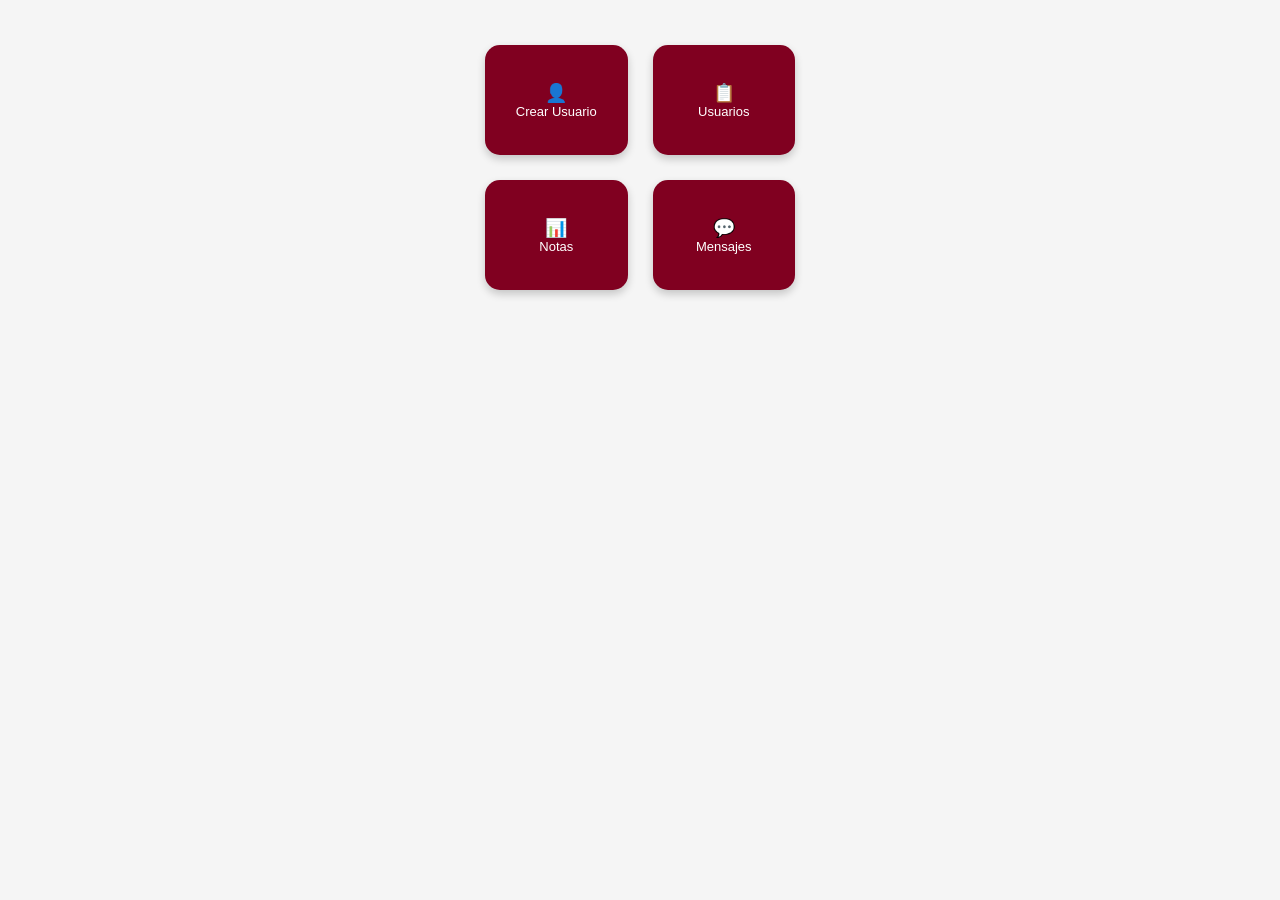
<file: dashboard-admin.html>
<!DOCTYPE html>
<html>
<head>
<link rel="stylesheet" href="estilos.css">
</head>

<body>

<div class="panel">

<button class="card" onclick="window.location='crear.html'">
👤
<span>Crear Usuario</span>
</button>

<button class="card" onclick="window.location='usuarios.html'">
📋
<span>Usuarios</span>
</button>
  

<button class="card" onclick="window.location='notas.html'">
📊
<span>Notas</span>
</button>

<button class="card" onclick="window.location='mensajes.html'">
💬
<span>Mensajes</span>
</button>

</div>

<script src="app.js"></script>

</body>
</html>
</file>
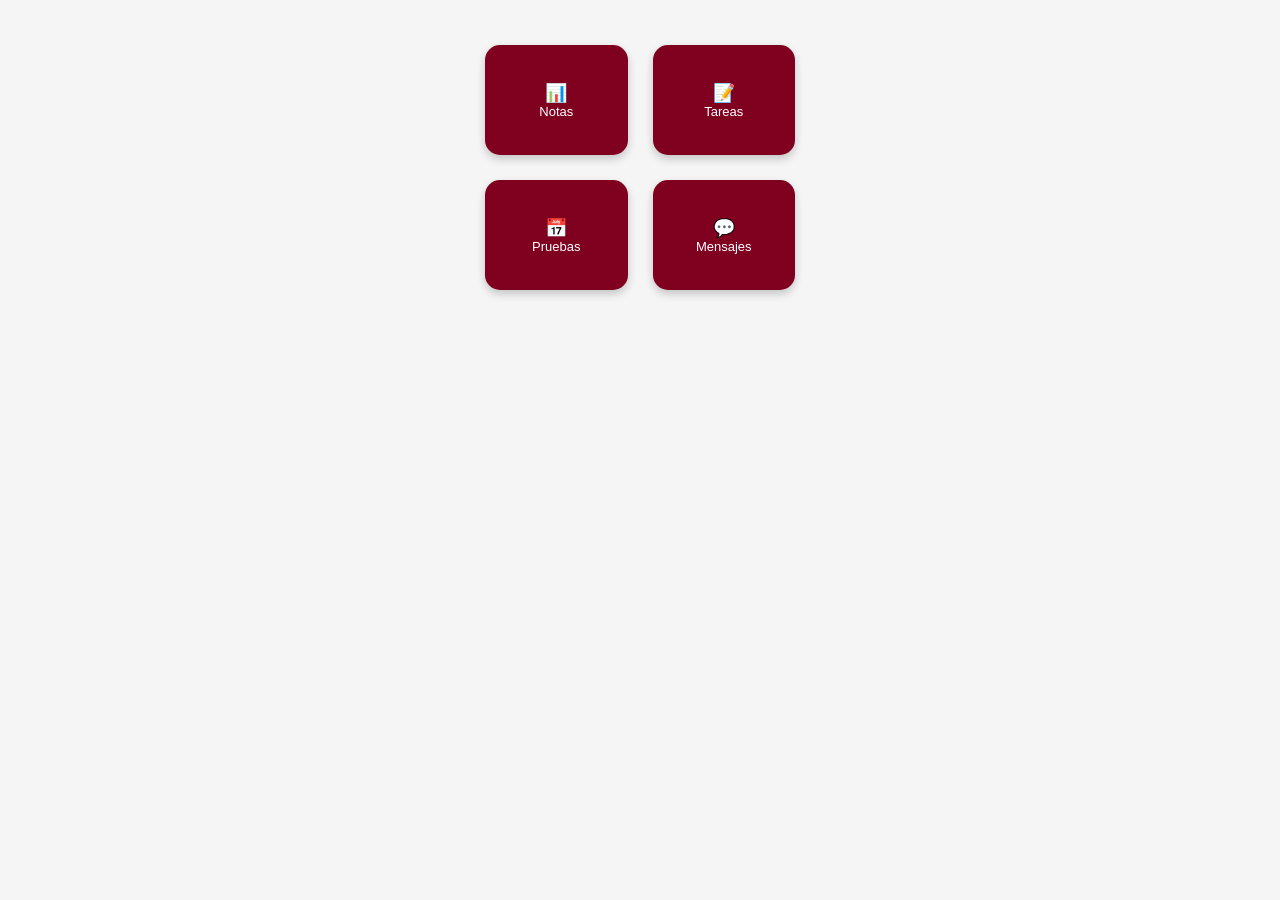
<file: dashboard-alumno.html>
<!DOCTYPE html>
<html>
<head>
<link rel="stylesheet" href="estilos.css">
</head>

<body>

<div class="panel">

<button class="card" onclick="irNotas()">📊<span>Notas</span></button>
<button class="card" onclick="irTareas()">📝<span>Tareas</span></button>
<button class="card" onclick="irPruebas()">📅<span>Pruebas</span></button>
<button class="card" onclick="irMensajes()">💬<span>Mensajes</span></button>

</div>

<script src="app.js"></script>

</body>
</html>
</file>
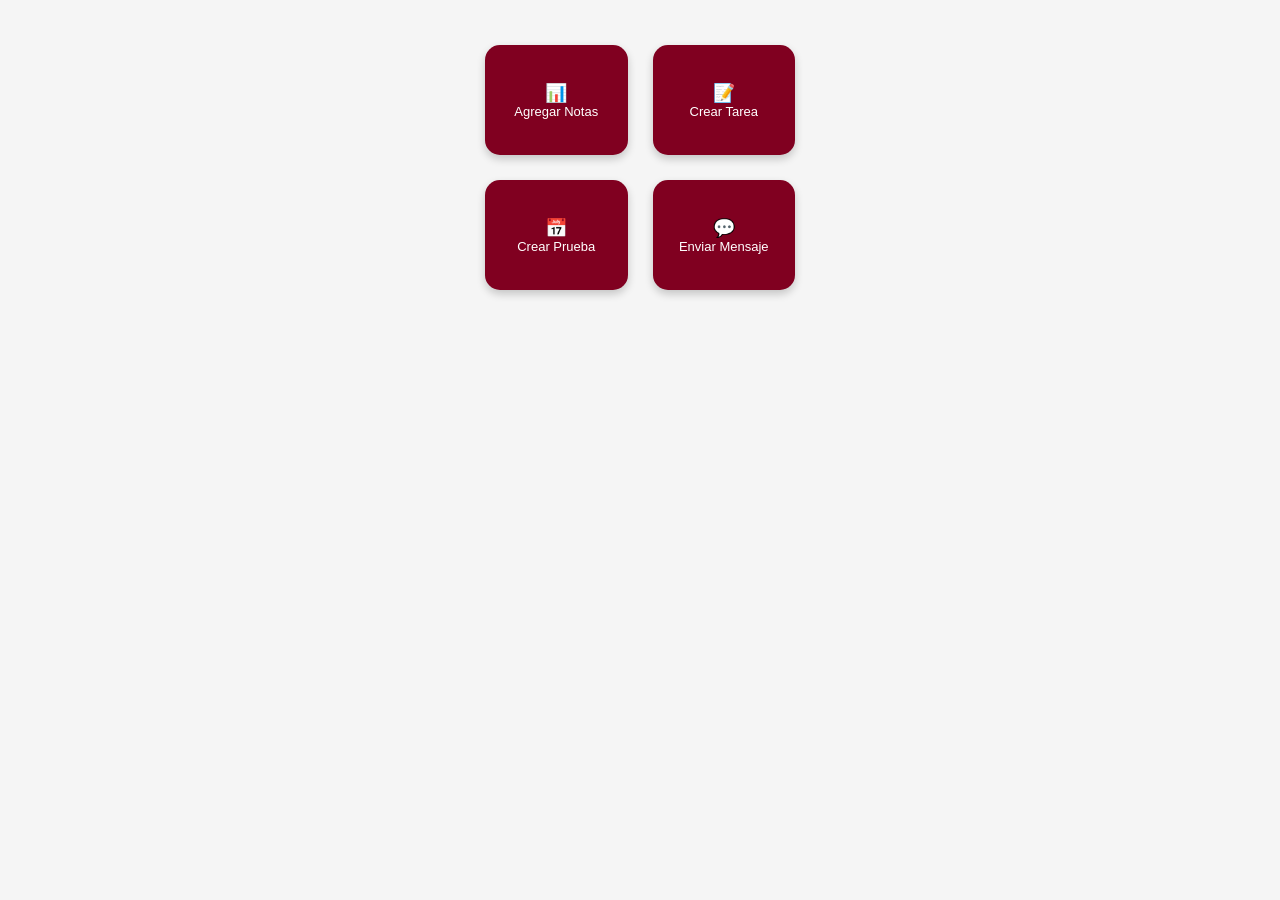
<file: dashboard-profesor.html>
<!DOCTYPE html>
<html>
<head>
<link rel="stylesheet" href="estilos.css">
</head>

<body>

<div class="panel">

<button class="card" onclick="window.location='notas-profesor.html'">
📊
<span>Agregar Notas</span>
</button>
<button class="card" onclick="irTareas()">📝<span>Crear Tarea</span></button>
<button class="card" onclick="irPruebas()">📅<span>Crear Prueba</span></button>
<button class="card" onclick="irMensajes()">💬<span>Enviar Mensaje</span></button>

</div>

<script src="app.js"></script>

</body>
</html>
</file>
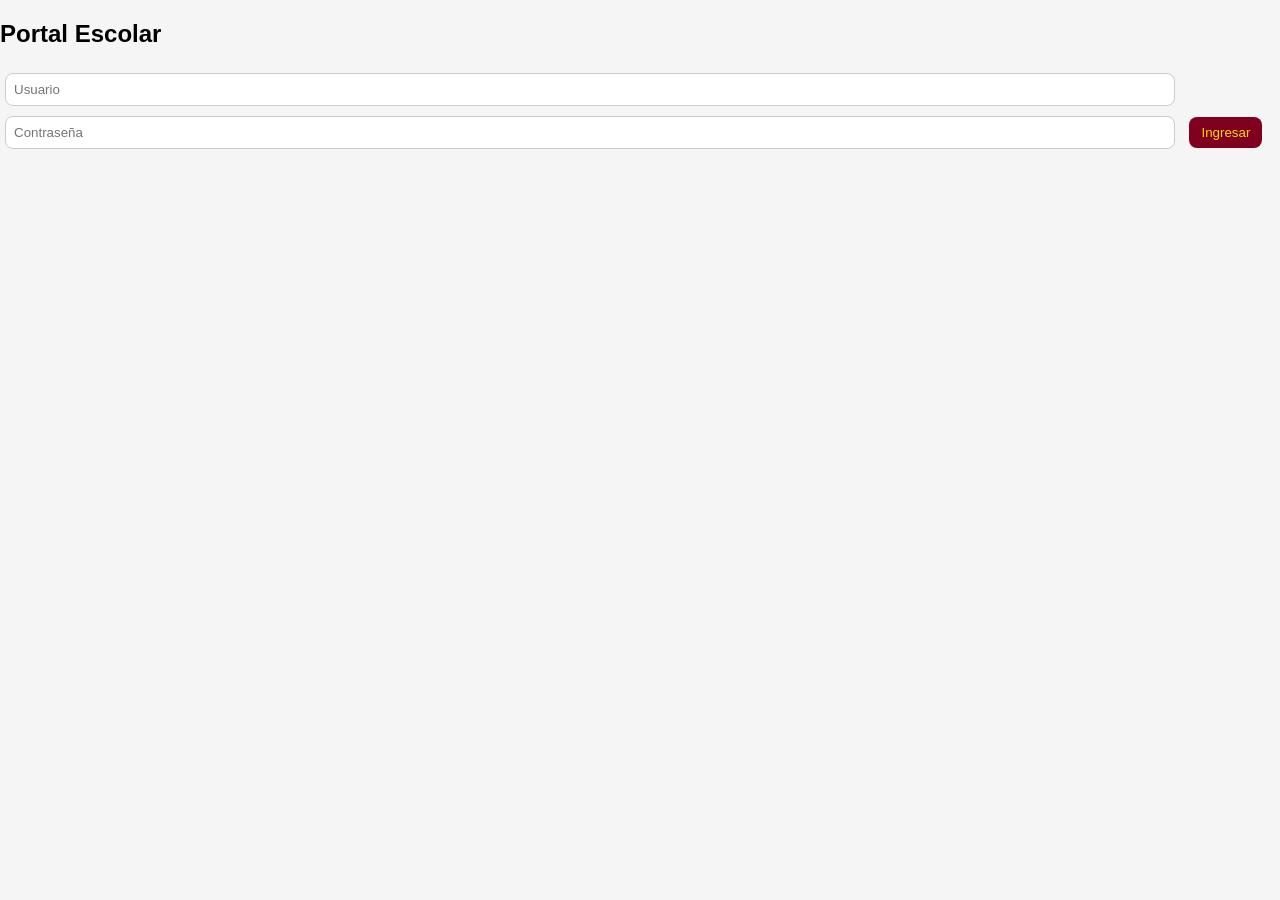
<file: login.html>
<!DOCTYPE html>
<html lang="es">
<head>
    <meta charset="UTF-8">
    <title>Portal Escolar - Login</title>
    <link rel="stylesheet" href="estilos.css">
</head>
<body>

<div class="login-container">
    <h2>Portal Escolar</h2>

    <input type="text" id="usuario" placeholder="Usuario">
    <input type="password" id="password" placeholder="Contraseña">

    <button onclick="login()">Ingresar</button>
</div>

<script src="app.js"></script>

</body>
</html>
</file>
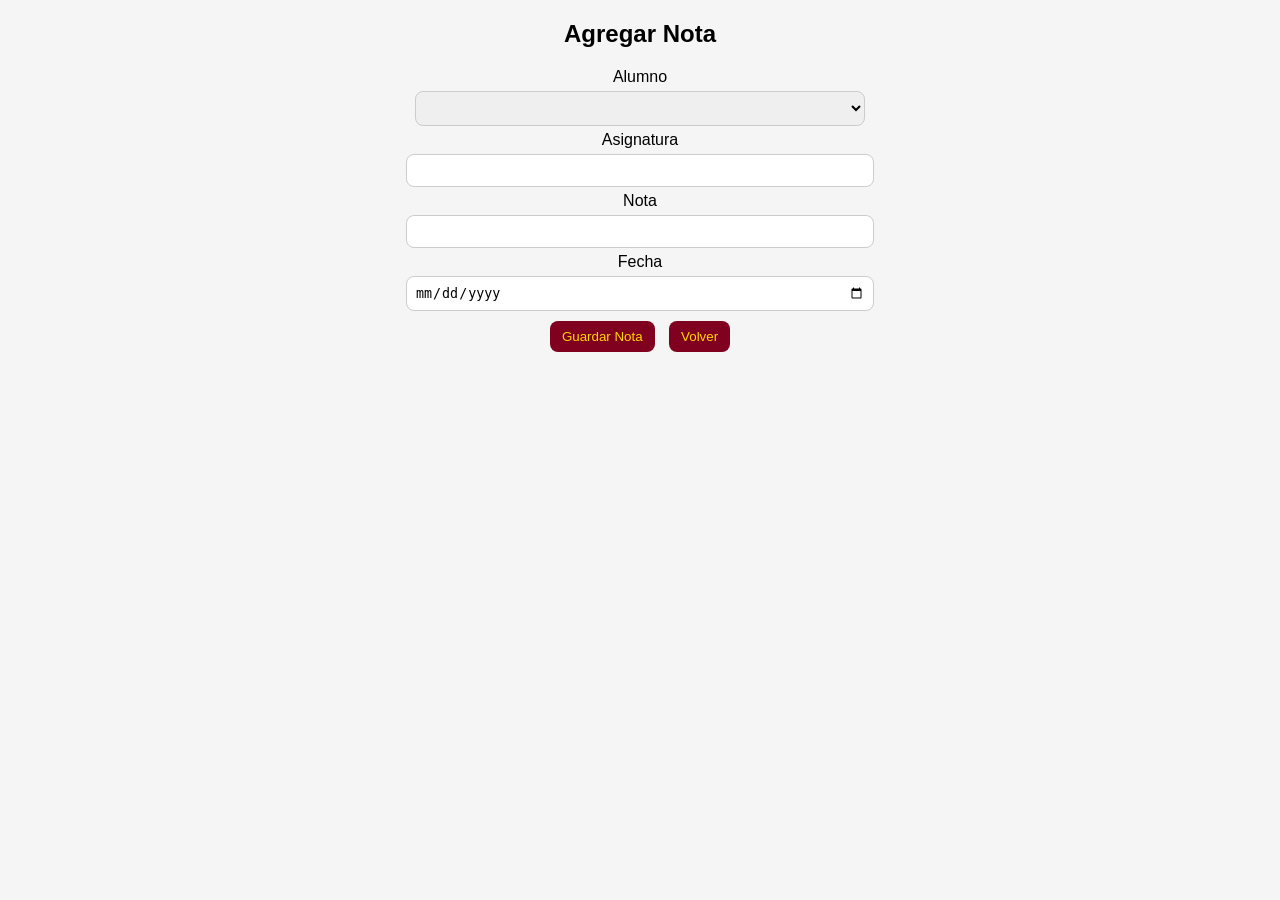
<file: notas-profesor.html>
<!DOCTYPE html>
<html>
<head>
<link rel="stylesheet" href="estilos.css">
</head>

<body>

<div class="menu-container">

<h2>Agregar Nota</h2>

<label>Alumno</label><br>
<select id="alumnoNota"></select><br>

<label>Asignatura</label><br>
<input type="text" id="asignaturaNota"><br>

<label>Nota</label><br>
<input type="number" step="0.1" min="1" max="7" id="valorNota"><br>

<label>Fecha</label><br>
<input type="date" id="fechaNota"><br>

<button onclick="agregarNota()">Guardar Nota</button>
<button onclick="volver()">Volver</button>

</div>

<script src="app.js"></script>

</body>
</html>
</file>
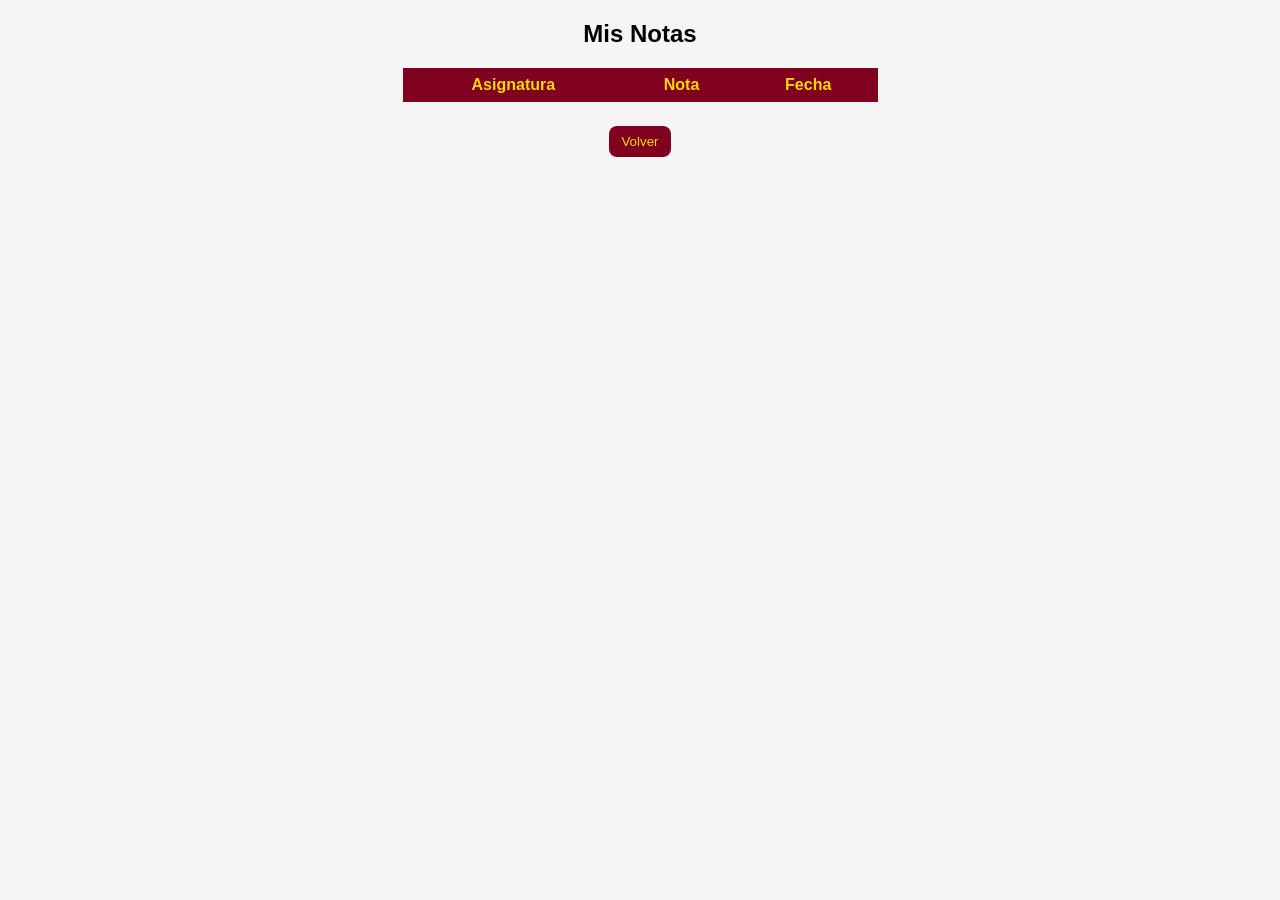
<file: notas.html>
<!DOCTYPE html>
<html>
<head>
<meta charset="UTF-8">
<link rel="stylesheet" href="estilos.css">
</head>

<body>

<div class="menu-container">

<h2>Mis Notas</h2>

<table>
<thead>
<tr>
<th>Asignatura</th>
<th>Nota</th>
<th>Fecha</th>
</tr>
</thead>

<tbody id="tablaNotas"></tbody>
</table>

<h3 id="promedio"></h3>

<button onclick="volver()">Volver</button>

</div>

<script src="app.js"></script>

</body>
</html>
</file>
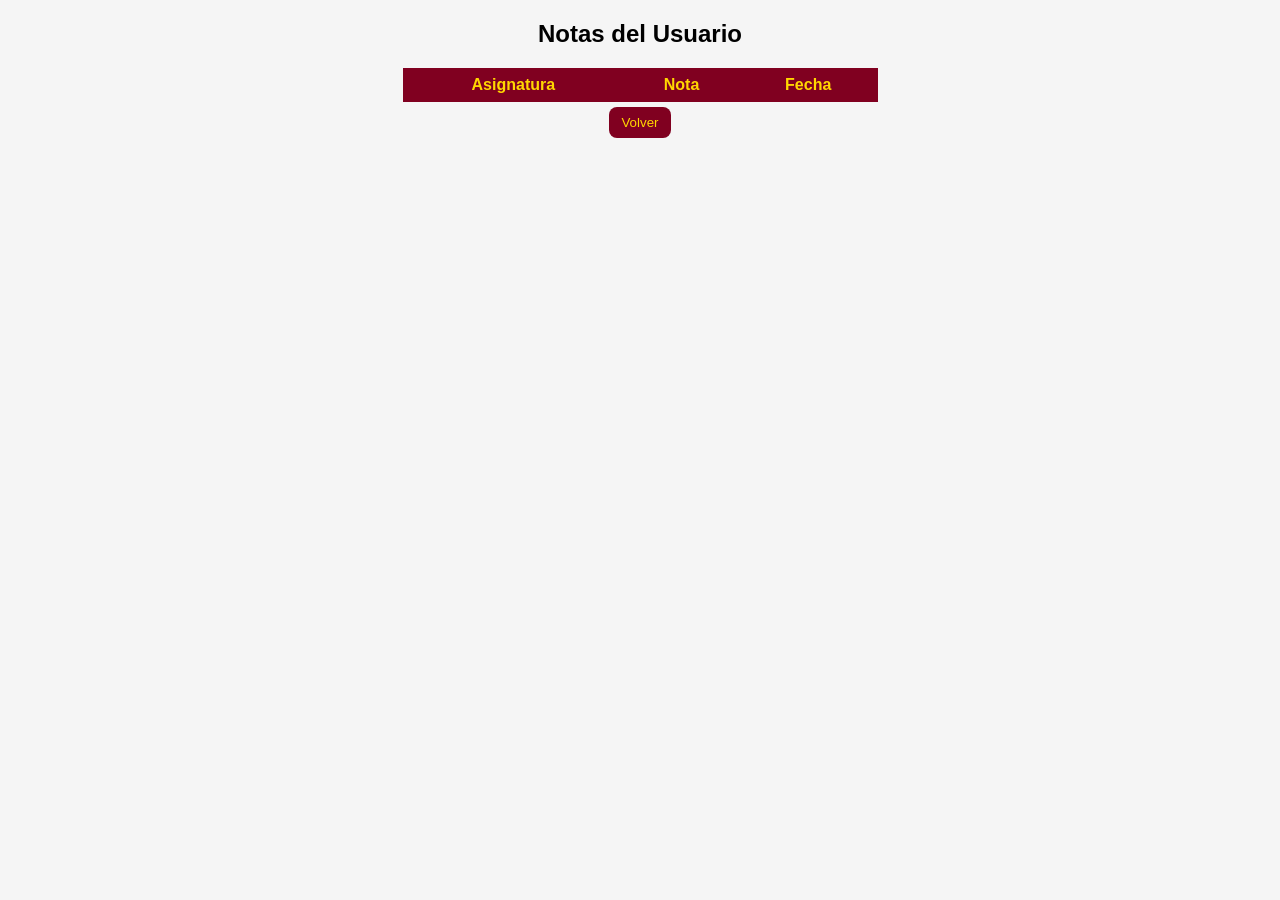
<file: usuario.html>
<!DOCTYPE html>
<html>
<head>
<meta charset="UTF-8">
<link rel="stylesheet" href="estilos.css">
</head>

<body>

<div class="menu-container">

<h2>Notas del Usuario</h2>

<table>
<thead>
<tr>
<th>Asignatura</th>
<th>Nota</th>
<th>Fecha</th>
</tr>
</thead>

<tbody id="tablaAdminNotas"></tbody>

</table>

<button onclick="volver()">Volver</button>

</div>

<script src="app.js"></script>

</body>
</html>
</file>
<file: estilos.css>
/* =========================
   RESET
========================= */

body{
    margin:0;
    font-family: Arial, sans-serif;
    background:#f5f5f5;
}

/* =========================
   HEADER
========================= */

.header{
    background:#800020;
    color:#FFD700;
    display:flex;
    align-items:center;
    justify-content:center;
    padding:10px;
}

.header img{
    width:50px;
    height:50px;
    margin-right:10px;
    border-radius:50%;
    background:white;
}

.header h1{
    font-size:18px;
    margin:0;
}

.header span{
    font-size:12px;
    color:white;
}

/* =========================
   CONTENEDOR GENERAL
========================= */

.menu-container{
    width:90%;
    max-width:500px;
    margin:auto;
    margin-top:20px;
    text-align:center;
}

/* =========================
   PANEL 4 BLOQUES CENTRADO
========================= */

.panel{
    width:320px;
    margin:40px auto;

    display:grid;
    grid-template-columns:1fr 1fr;
    gap:15px;
}

/* =========================
   BLOQUES INTERACTIVOS
========================= */

.card{
    background:#800020;
    color:#FFD700;
    border:none;
    border-radius:15px;
    height:110px;

    display:flex;
    flex-direction:column;
    justify-content:center;
    align-items:center;

    font-size:18px;
    cursor:pointer;

    box-shadow:0 4px 8px rgba(0,0,0,0.2);
    transition:0.2s;
}

.card span{
    font-size:13px;
    color:white;
}

.card:hover{
    transform:scale(1.05);
    background:#660018;
}

/* =========================
   INPUTS
========================= */

input, select{
    width:90%;
    padding:8px;
    margin:5px;
    border-radius:8px;
    border:1px solid #ccc;
}

/* =========================
   BOTONES
========================= */

button{
    background:#800020;
    color:#FFD700;
    border:none;
    padding:8px 12px;
    margin:5px;
    border-radius:8px;
    cursor:pointer;
}

button:hover{
    background:#660018;
}

/* =========================
   LISTAS
========================= */

ul{
    list-style:none;
    padding:0;
}

li{
    background:white;
    margin:5px auto;
    padding:8px;
    border-radius:8px;
    width:90%;
    cursor:pointer;
    box-shadow:0 2px 4px rgba(0,0,0,0.1);
}

li:hover{
    background:#f0f0f0;
}

/* =========================
   TABLAS
========================= */

table{
    width:95%;
    margin:auto;
    border-collapse:collapse;
}

th{
    background:#800020;
    color:#FFD700;
    padding:8px;
}

td{
    padding:6px;
    border-bottom:1px solid #ddd;
}
</file>
